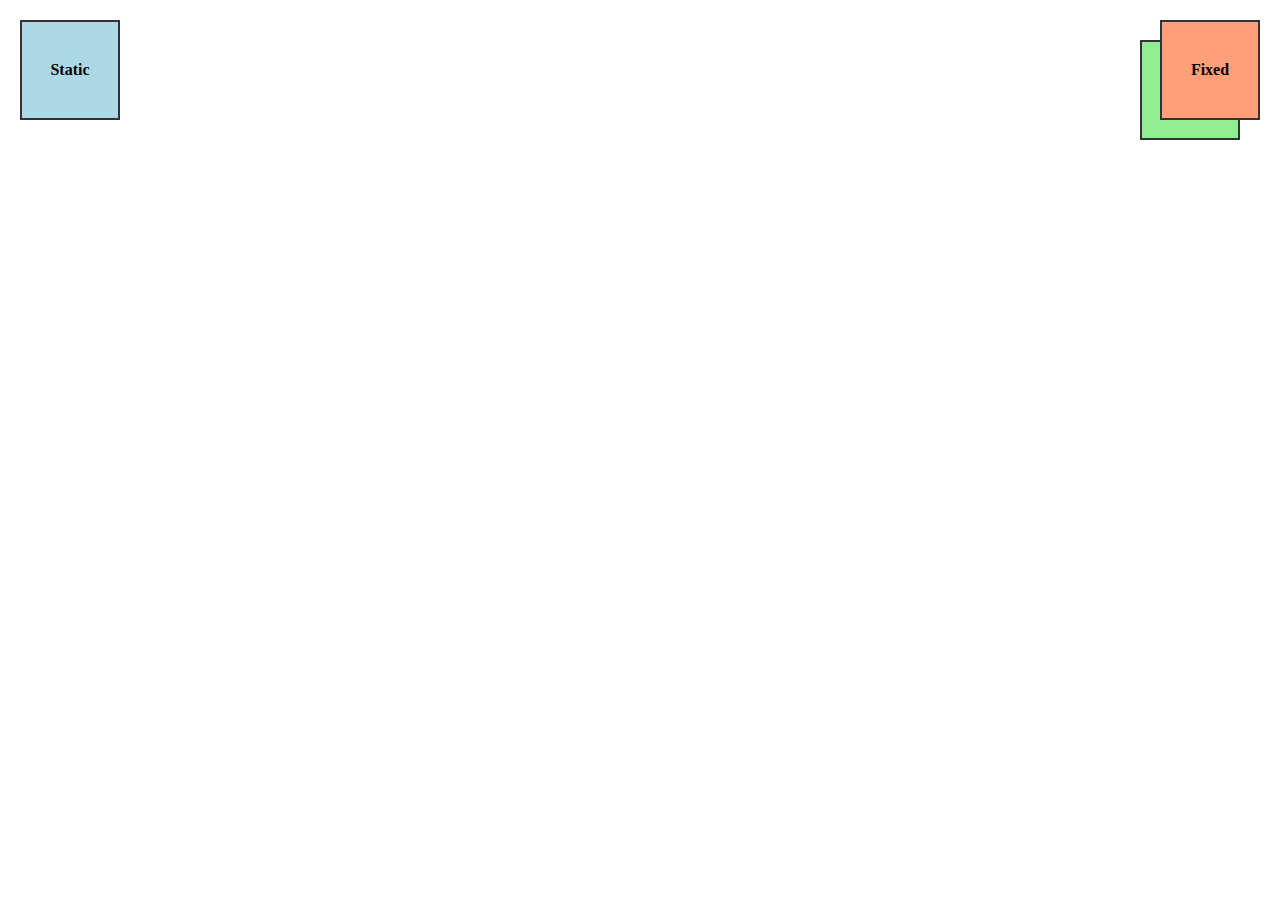
<file: ПЗ 2.5/index.html>
<!DOCTYPE html>
<html lang="en">
<head>
    <meta charset="UTF-8">
    <meta name="viewport" content="width=device-width, initial-scale=1.0">
    <link rel="stylesheet" href="styles.css">
    <title>Positioning Exercise</title>
</head>
<body>
    <div class="container">
        <div class="box static">Static</div>
        <div class="box relative">top</div>
        <div class="box absolute">container</div>
        <div class="box fixed">Fixed</div>
    </div>
</body>
</html>
</file>
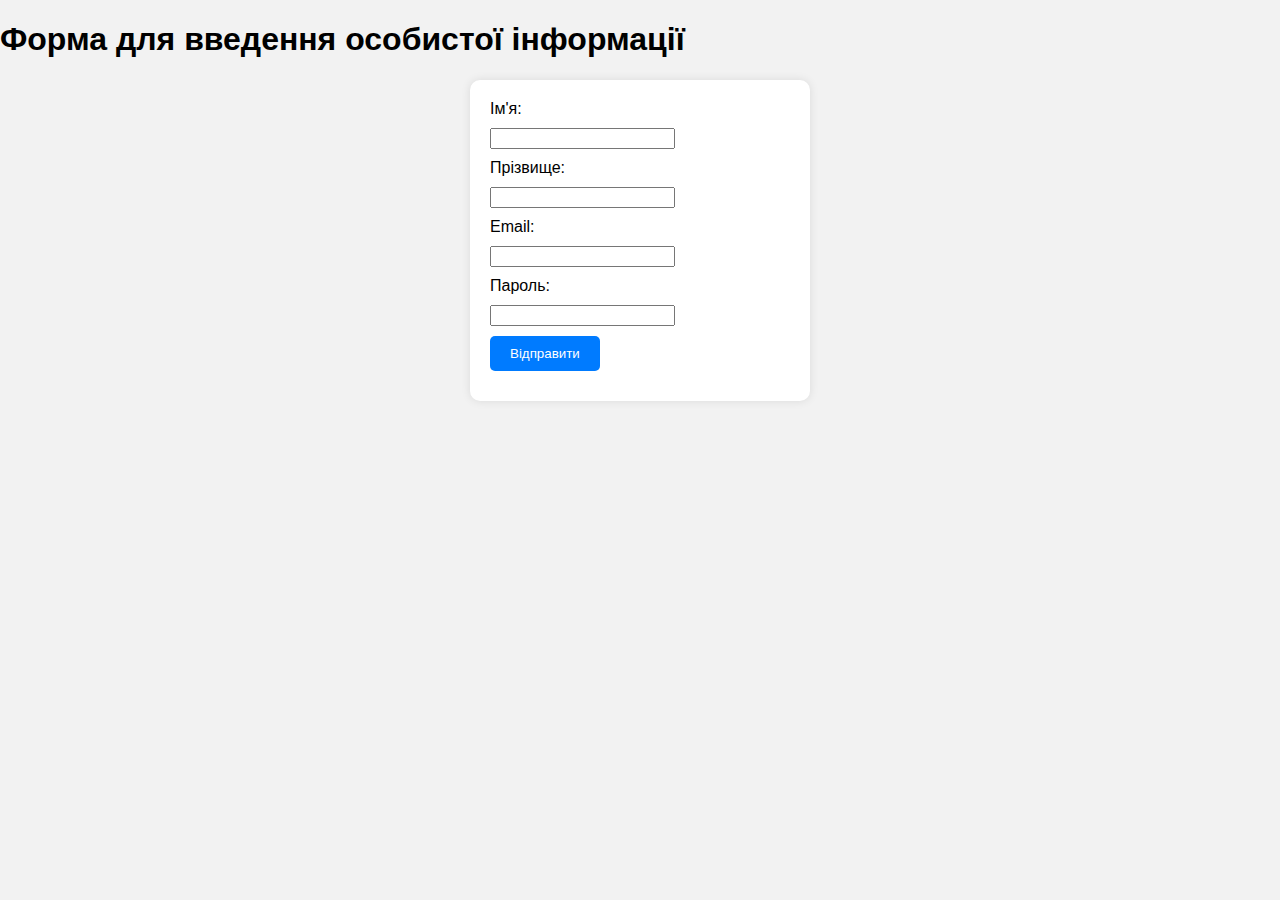
<file: особ.html>
<!DOCTYPE html>
<html lang="uk-UA">
<head>
    <meta charset="UTF-8">
    <meta name="viewport" content="width=device-width, initial-scale=1.0">
    <title>Форма для введення особистої інформації</title>
    <style>
        /* Background color */
        body {
            background-color: #f2f2f2; /* Replace with your desired color */
            font-family: Arial, sans-serif;
            margin: 0;
            padding: 0;
        }
        
        /* Background image */
        /* body {
            background-image: url('your-image.jpg');  Replace 'your-image.jpg' with the path to your image
            background-size: cover;
            background-repeat: no-repeat;
        } */

        /* Form styles */
        form {
            width: 300px;
            margin: 0 auto;
            padding: 20px;
            background-color: white;
            border-radius: 10px;
            box-shadow: 0 0 10px rgba(0, 0, 0, 0.1);
        }
        label, input {
            display: block;
            margin-bottom: 10px;
        }
        input[type="submit"] {
            background-color: #007bff; /* Button background color */
            color: white;
            border: none;
            padding: 10px 20px;
            border-radius: 5px;
            cursor: pointer;
        }
    </style>
</head>
<body>
    <h1>Форма для введення особистої інформації</h1>
    <form action="/submit" method="post" target="_blank">
        <label for="name">Ім'я:</label>
        <input type="text" id="name" name="name" required>

        <label for="surname">Прізвище:</label>
        <input type="text" id="surname" name="surname" required>

        <label for="email">Email:</label>
        <input type="email" id="email" name="email" required>

        <label for="password">Пароль:</label>
        <input type="password" id="password" name="password" required>

        <input type="submit" value="Відправити">
    </form>
</body>
</html>
</file>
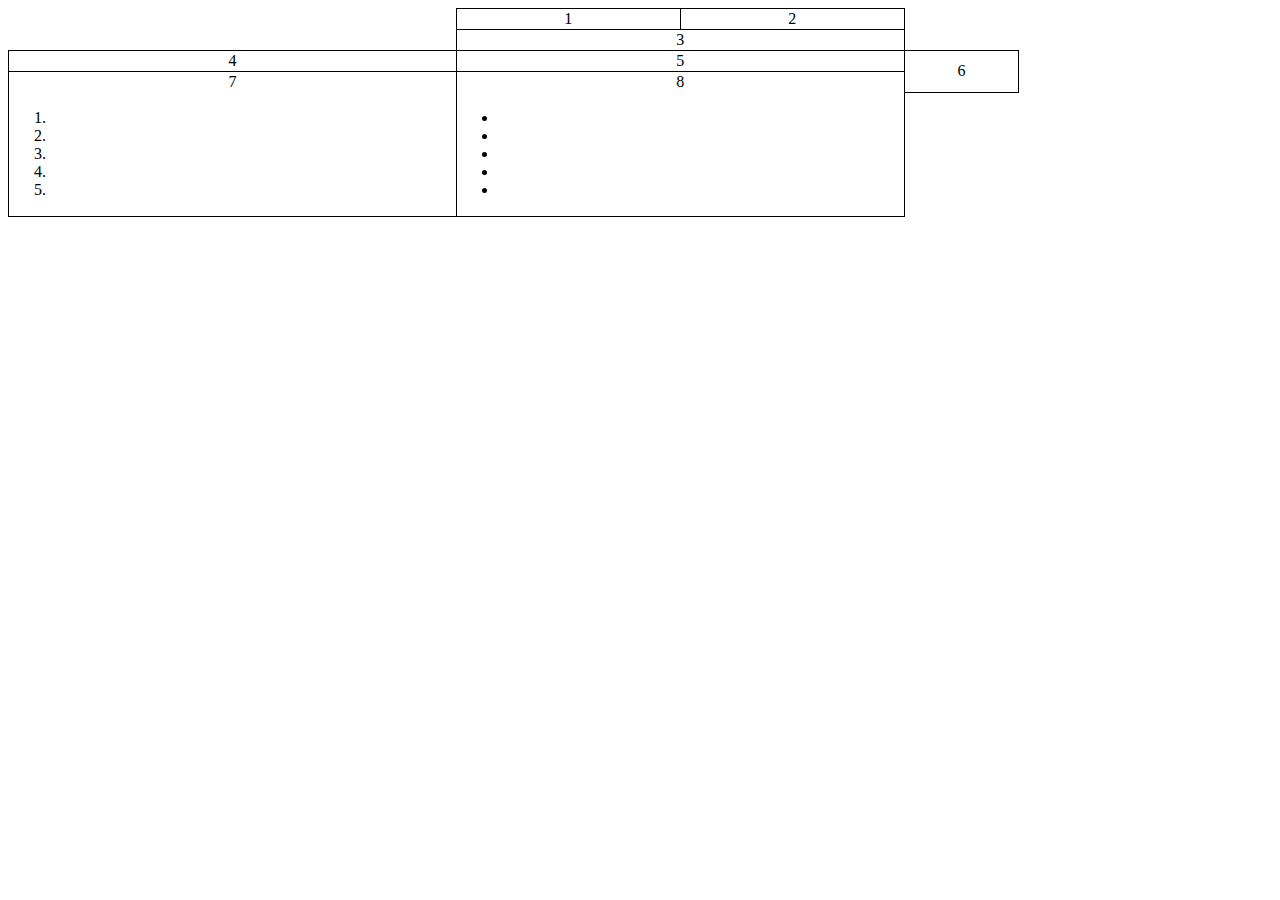
<file: пз2.html>
<!DOCTYPE html>
<html>
  <head>
    <style>
      
      table{
        width: 80%;
        border-collapse: collapse;
      }
      td {
        border: 1px solid black;
        text-align: center;
      }
      td.empty {
        border: none;
      }

    </style>
  </head>
<body>



<table>
    <tr>
      <td rowspan="2" class="empty"></td>
      <td>1</td>
      <td>2</td>
      <td rowspan="2" class="empty"></td>
    </tr>
  <tr>
    <td colspan="2">3</td>
  </tr>
    <tr>
      <td>4</td>
      <td colspan="2">5</td>
      <td rowspan="2">6</td>
    </tr>
    
    <tr>
      <td style="border-bottom: none">7</td>
      <td colspan="2" style="border-bottom: none">8</td>

    </tr>
    
  
  <tr>
  <td rowspan="5" style="border-top: none"> 
  <ol>
      <li></li>
      <li></li>
      <li></li>
      <li></li>
      <li></li>
  </ol></td>
    <td rowspan="5" colspan="2" style="border-top: none">
  <ul>
      <li></li>
      <li></li>
      <li></li>
      <li></li>
      <li></li>
  </ul></td>
  <td rowspan="5" class="empty"></td>
  </tr>

</table>
</body>
</html>
</file>
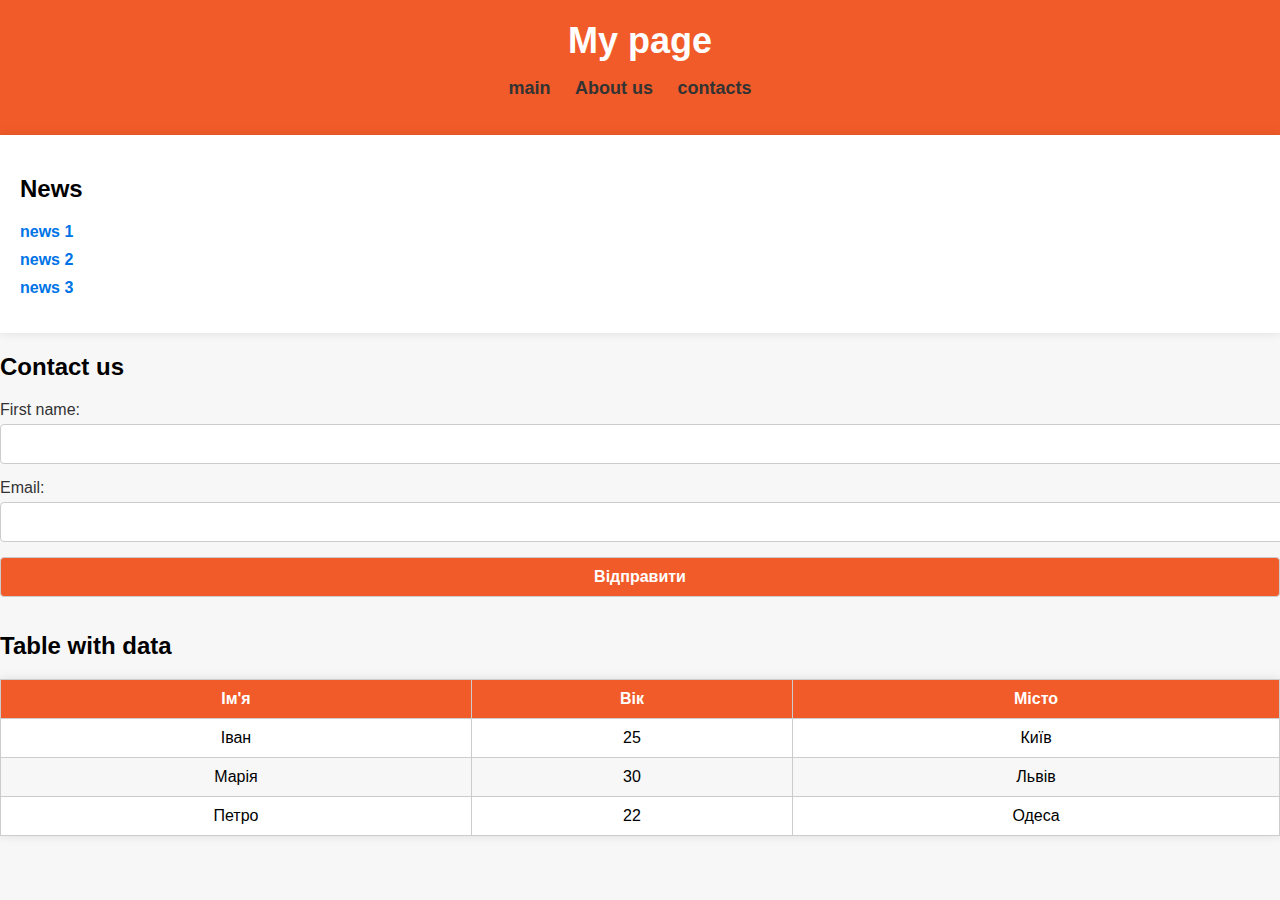
<file: ПЗ 2.4/код.html>
<!DOCTYPE html>
<html>
<head>
  <link rel="stylesheet" type="text/css" href="styles.css">
</head>
<body>
  <header class="header">
    <h1>My page</h1>
    <nav>
      <ul>
        <li><a href="#">main</a></li>
        <li><a href="#">About us</a></li>
        <li><a href="#">contacts</a></li>
      </ul>
    </nav>
  </header>
  <section class="content">
    <h2>News</h2>
    <ul>
      <li><a href="#">news 1</a></li>
      <li><a href="#">news 2</a></li>
      <li><a href="#">news 3</a></li>
    </ul>
  </section>
  <section class="form">
    <h2>Contact us</h2>
    <form>
      <label for="name">First name:</label>
      <input type="text" id="name" name="name" required>
      <label for="email">Email:</label>
      <input type="email" id="email" name="email" required>
      <button type="submit">Відправити</button>
    </form>
  </section>
  <section class="table">
    <h2>Table with data</h2>
    <table>
      <thead>
        <tr>
          <th>Ім'я</th>
          <th>Вік</th>
          <th>Місто</th>
        </tr>
      </thead>
      <tbody>
        <tr>
          <td>Іван</td>
          <td>25</td>
          <td>Київ</td>
        </tr>
        <tr>
          <td>Марія</td>
          <td>30</td>
          <td>Львів</td>
        </tr>
        <tr>
          <td>Петро</td>
          <td>22</td>
          <td>Одеса</td>
        </tr>
      </tbody>
    </table>
  </section>
</body>
</html>
</file>
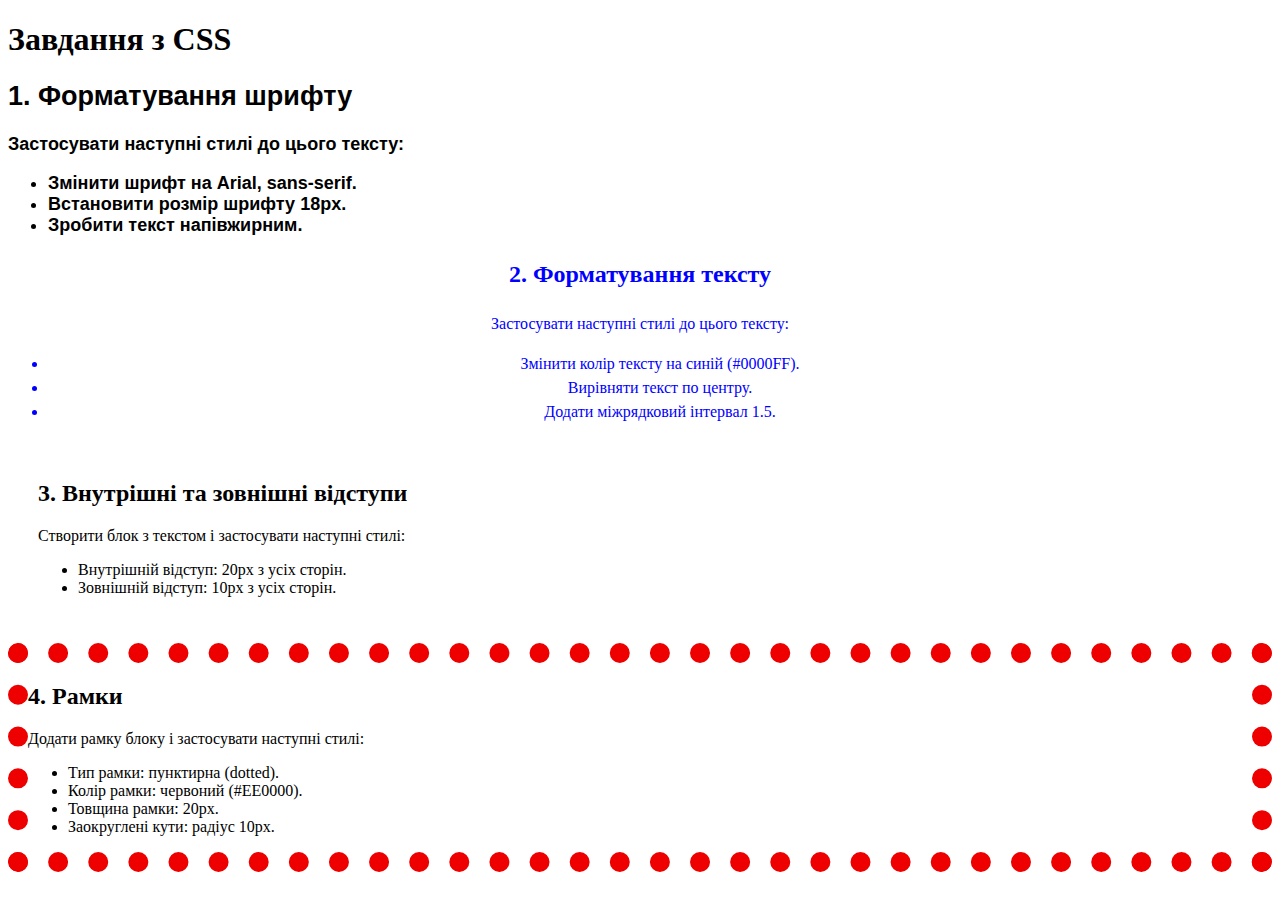
<file: ПЗ2.2/ніно.html>
<!DOCTYPE html>
<html>
<head>
  <link rel="stylesheet" type="text/css" href="styles.css">


<body>
<h1>Завдання з CSS</h1>

<div class="font-formatting">
  <h2>1. Форматування шрифту</h2>
  <p>Застосувати наступні стилі до цього тексту:</p>
  <ul>
  
    <li>Змінити шрифт на Arial, sans-serif.</li>
    <li>Встановити розмір шрифту 18px.</li>
    <li>Зробити текст напівжирним.</li>
  </ul>
</div>

<div class="text-formatting">
  <h2>2. Форматування тексту</h2>
  <p>Застосувати наступні стилі до цього тексту:</p>
  <ul>
    <li>Змінити колір тексту на синій (#0000FF).</li>
    <li>Вирівняти текст по центру.</li>
    <li>Додати міжрядковий інтервал 1.5.</li>
  </ul>
</div>

<div class="spacing">
  <h2>3. Внутрішні та зовнішні відступи</h2>
  <p>Створити блок з текстом і застосувати наступні стилі:</p>
  <ul>
    <li>Внутрішній відступ: 20px з усіх сторін.</li>
    <li>Зовнішній відступ: 10px з усіх сторін.</li>
  </ul>
</div>

<div class="border">
  <h2>4. Рамки</h2>
  <p>Додати рамку блоку і застосувати наступні стилі:</p>
  <ul>
    <li>Тип рамки: пунктирна (dotted).</li>
    <li>Колір рамки: червоний (#EE0000).</li>
    <li>Товщина рамки: 20px.</li>
    <li>Заокруглені кути: радіус 10px.</li>
  </ul>
</div>
</head>

</body>
</html>
</file>
<file: ПЗ 2.4/styles.css>
/* Основні стилі для сторінки */
body {
  font-family: "Roboto", Arial, sans-serif;
  margin: 0;
  padding: 0;
  background-color: #f7f7f7;
}

/* Стилі для заголовка */
.header {
  background-color: #f15b29;
  color: #fff;
  padding: 20px;
  text-align: center;
}

.header h1 {
  margin: 0;
  font-size: 36px;
}

/* Стилі для навігації */
nav ul {
  list-style: none;
  padding: 0;
  text-align: center;
}

nav li {
  display: inline;
  margin-right: 20px;
}

nav a {
  text-decoration: none;
  color: #333;
  font-weight: bold;
  font-size: 18px;
}

/* Стилі для вмісту */
.content {
  padding: 20px;
  background-color: #fff;
  box-shadow: 0 0 10px rgba(0, 0, 0, 0.1);
}

/* Стилі для списку новин */
.content ul {
  list-style: none;
  padding: 0;
}

.content ul li {
  margin-bottom: 10px;
}

.content a {
  text-decoration: none;
  color: #0073e6;
  font-weight: bold;
}

/* Стилі для форми зворотнього зв'язку */
.form label {
  display: block;
  margin-bottom: 5px;
  font-size: 16px;
  color: #333;
}

.form input[type="text"],
.form input[type="email"],
.form button[type="submit"] {
  width: 100%;
  padding: 10px;
  margin-bottom: 15px;
  font-size: 16px;
  border: 1px solid #ccc;
  border-radius: 4px;
}

.form input[type="text"],
.form input[type="email"] {
  color: #333;
}

.form button[type="submit"] {
  background-color: #f15b29;
  color: #fff;
  font-weight: bold;
  cursor: pointer;
}

/* Стилі для таблиці з даними */
.table table {
  width: 100%;
  border-collapse: collapse;
  font-size: 16px;
  background-color: #fff;
  box-shadow: 0 0 10px rgba(0, 0, 0, 0.1);
}

.table th,
.table td {
  border: 1px solid #ccc;
  padding: 10px;
  text-align: center;
}

.table th {
  background-color: #f15b29;
  color: #fff;
}

/* Змінюємо колір для парних рядків таблиці */
.table tr:nth-child(even) {
  background-color: #f7f7f7;
}
</file>
<file: ПЗ2.2/styles.css>
/* styles.css */

.font-formatting {
  font-family: Arial, sans-serif;
  font-size: 18px;
  font-weight: bold;
}

.text-formatting {
  color: #0000FF;
  text-align: center;
  line-height: 1.5;
}

.spacing {
  padding: 20px;
  margin: 10px;
}

.border {
  border: 20px dotted #EE0000;
  border-radius: 10px;
}
</file>
<file: ПЗ 2.5/styles.css>
/* Reset some default styles for better consistency */
* {
    margin: 0;
    padding: 0;
    box-sizing: border-box;
}

/* Style the container */
.container {
    display: flex;
    justify-content: space-between;
    margin: 20px;
}

/* Style the boxes */
.box {
    width: 100px;
    height: 100px;
    border: 2px solid #333;
    display: flex;
    justify-content: center;
    align-items: center;
    font-size: 16px;
    font-weight: bold;
}

/* Style the individual boxes with different positions */
.static {
    background-color: lightblue;
}

.relative {
    background-color: lightgreen;
    position: relative;
    top: 20px;
    right: 20px;
}

.absolute {
    background-color: lightcoral;
    position: absolute;
    top: 20px;
    right: 20px;
    z-index: 1; /* Change the z-index to control the stacking order */
}

.fixed {
    background-color: lightsalmon;
    position: fixed;
    top: 20px;
    right: 20px;
    z-index: 2; /* Change the z-index to control the stacking order */
}
</file>
